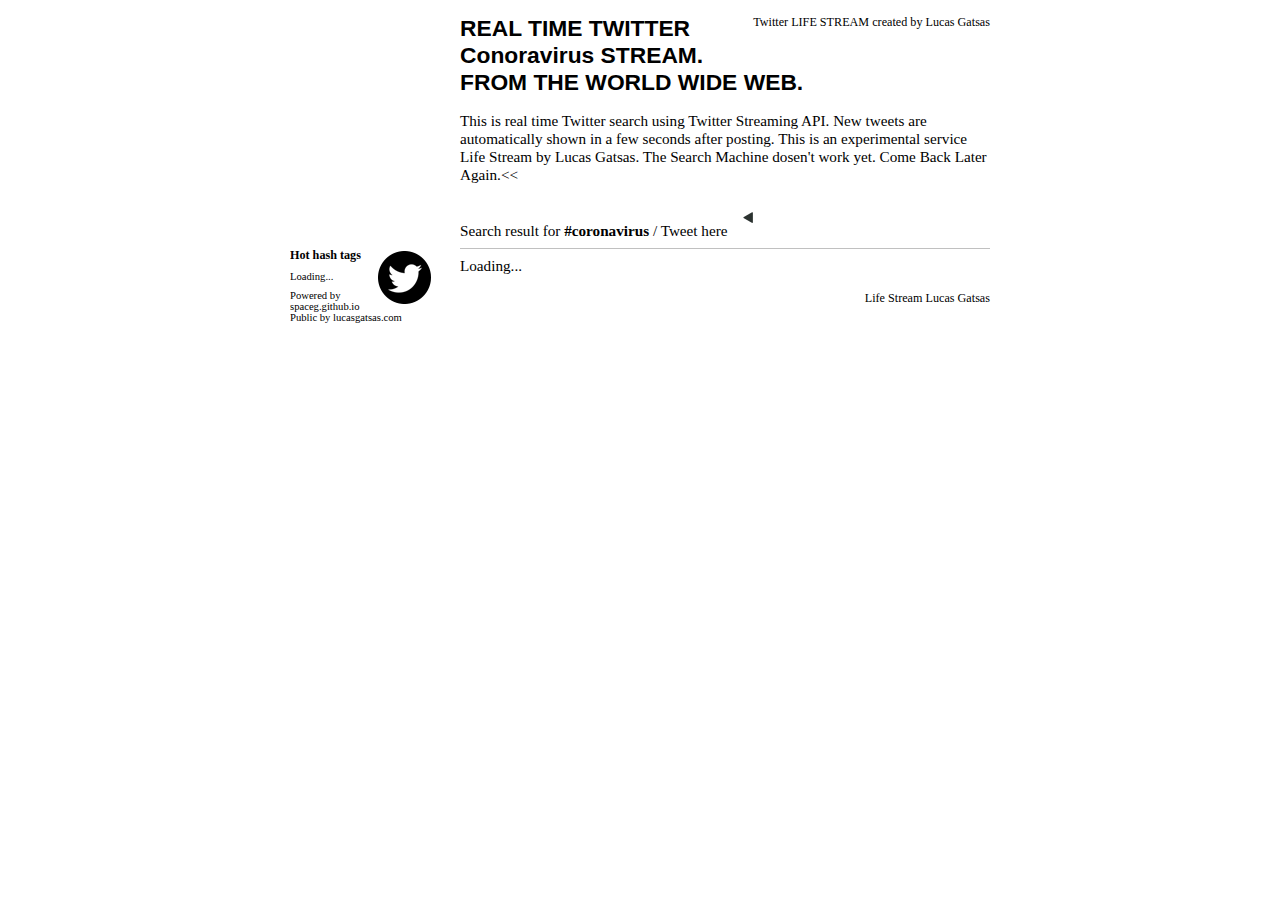
<file: index.html>
<!DOCTYPE html>

<html><head>
  <meta http-equiv="Content-Type" content="text/html; charset=utf-8">
  <!-- For Android/iOS -->
  <meta name="viewport" content="width=device-width">
    <meta name="description" content="This is real time Twitter search using Twitter Streaming API.
      New tweets are automatically shown in a few seconds after posting.">
  <title>Tweet Search Stream</title>
  <link href="css/default.css" rel="stylesheet" type="text/css">
  <!--
  <script type='text/javascript' 
        src='http://getfirebug.com/releases/lite/1.2/firebug-lite-compressed.js'></script>
  -->
  <script type="text/javascript" src="https://www.google.com/jsapi"></script>
  <script type="text/javascript" src="https://gimite.net/js/jquery_create_element_tree.js"></script>
  <script type="text/javascript" src="js/swfobject.js"></script>
  <script type="text/javascript" src="js/web_socket.js"></script>
  <script type="text/javascript">
    var vars = {"query":"#coronavirus OR #china OR #virus OR #corona ","lang":"en","web_socket_url":"wss:\/\/conoravirus.github.io\/"};
  </script>
  <script type="text/javascript" src="js/search.js"></script>
  <script type="text/javascript">
    
    google.setOnLoadCallback(onLoad);
    
    function onLoad() {
      initialize();
    }
    
  </script>
</head><body>
  
  <div class="page">
    
    <div class="header">
      <a href="/?hl=ja">
          Twitter LIFE STREAM created by <a href="https://spaceg.github.io">Lucas Gatsas</a>
      </a>
    </div>
    
    <h1 class="center-column">
      <a class="g-font" href="https://spaceg.github.io"><span class="g-pink"> REAL TIME TWITTER Conoravirus STREAM.<br>  FROM THE WORLD WIDE WEB.</span></a></h1>
    
    <form class="query-form center-column" action="/search" method="GET">
        <p>
            This is real time Twitter search using Twitter Streaming API.
            New tweets are automatically shown in a few seconds after posting.
            This is an experimental service Life Stream by Lucas Gatsas. The Search Machine dosen't work yet. Come Back Later Again.&lt;&lt;
        </p>
      <div>
     <!-- Coming Soon  <input type="text" id="query-field" name="q" value="" size="30"
          placeholder="#hashtag or keyword">
        <input type="hidden" name="hl" value="en">
        <input type="submit" value="Search">-->  
      </div>
    </form>
    
      <div class="summary center-column">
        
        <div>
            Search result for <span class="query"><strong>#coronavirus</strong>  </span>
          <span id="tps"></span>
            /
            <a href="https://twitter.com" id="show-update-link">
              Tweet here  </a><!--
              --><img src="tryon_side_by_side_left_arrow-9fb79564639041883b0653faa7d03229.png">
          
        </div>
        
          <div id="update" style="display: none;">
              <form action="/login" method="POST">
                <div>
                    You can tweet in this page if you sign in with your Twitter account. Take #hashtag #conoravirus
                    <a href="https://twitter.com" id="show-update-link">
                      Login into Your Twitter Account  </a>
                </div>
                <div>
               <!--  <input type="hidden" name="redirect" value="/?hl=en&amp;show_update=true">
                  <input type="image" src="/images/sign-in-with-twitter-d.png"> -->  
                </div>
              </form>
          </div>
        
      </div>
    
    <div class="container">
      
      <div id="left-column" class="left-column">
        <div class="buzz-nav"><img id="close-left-button" src="twittericonsec.png" title="Hide hot words"></div>
        <div class="buzz-title">
            Hot hash tags
        </div>
        <div id="buzz" class="buzz">Loading...</div>
        <div class="buzz-footer">
          <div>Powered by <a href="https://github.com/spaceg" target="_blank">spaceg.github.io</a></div>
          <div>Public  by <a href="https://spaceg.github.io" target="_blank">lucasgatsas.com</a></div>
        </div>
      </div>
      
        
        <div id="error-bar" class="error center-column" style="display: none;">
          <span id="error-message"></span>
          <a href="#" id="retry-link">
              Retry
          </a>
        </div>
        
        <div class="result-container">
          <div id="result" class="result">
            <div id="result-message" class="result-message">Loading...</div>
          </div>
        </div>
        
      
    </div>
    
    <div class="footer">
      Life Stream <a href="https://www.spaceg.github.io" target="_blank">Lucas Gatsas</a> 
    </div>
    
  </div>
  
</body></html>
</file>
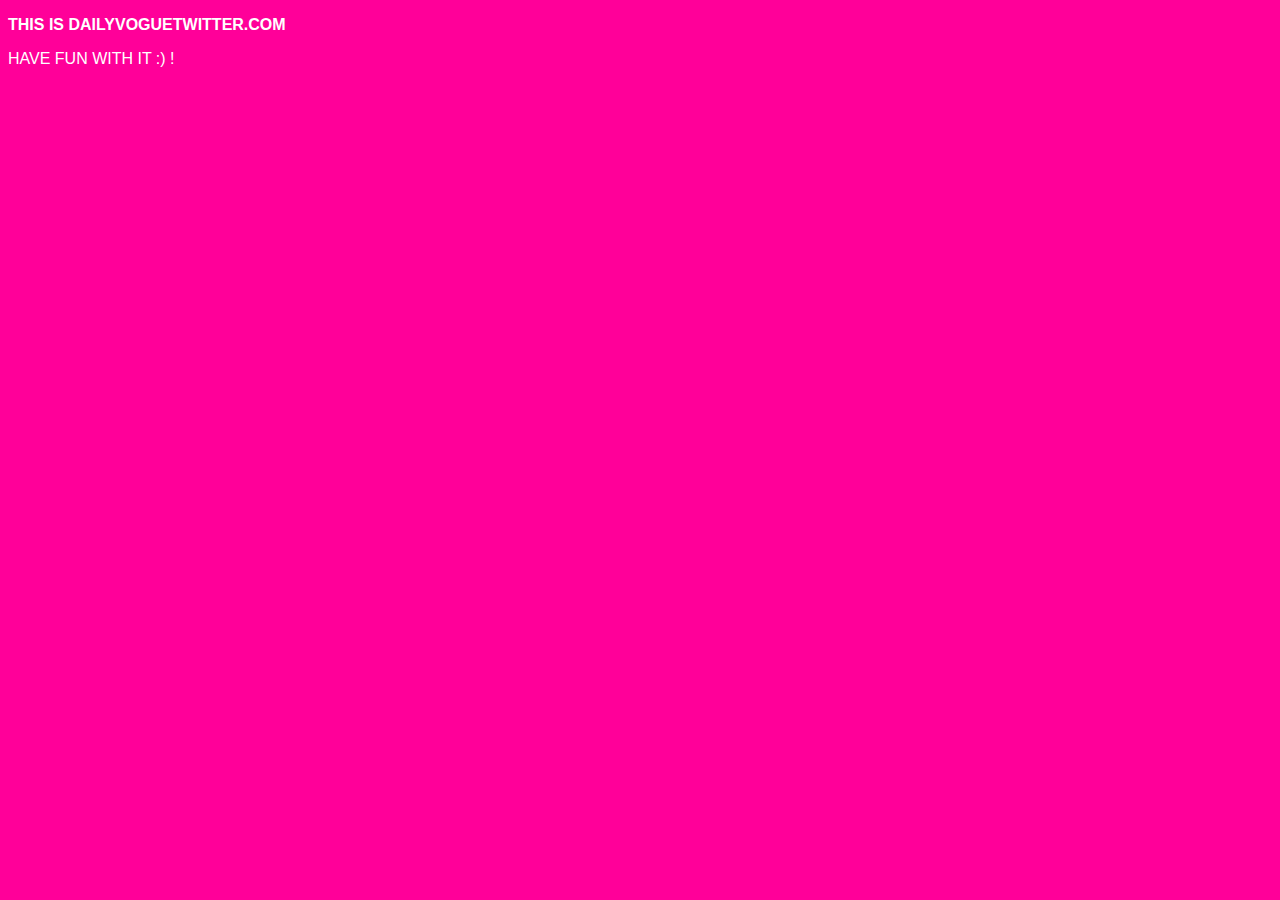
<file: mini-twitter-feed-1/ie01.html>
<!DOCTYPE html PUBLIC "-//W3C//DTD XHTML 1.0 Transitional//EN" "http://www.w3.org/TR/xhtml1/DTD/xhtml1-transitional.dtd">
<html xmlns="http://www.w3.org/1999/xhtml">
<head>
<meta http-equiv="Content-Type" content="text/html; charset=UTF-8" />
<title>daily</title>
<style type="text/css">
a {
	font-family: Arial, Helvetica, sans-serif;
	font-size: 14px;
	color: #FFF;
	font-style: italic;
}
a:visited {
	color: #FFF;
}
a:hover {
	color: #F6C;
}
a:active {
	color: #F6F;
}
.G {
	font-family: Arial, Helvetica, sans-serif;
}
.G13 {
	font-weight: bold;
}
</style>
</head>

<body bgcolor="#FF0099" text="#FFFFFF" link="#FF99CC" vlink="#FF99CC" alink="#D6D6D6" class="G">
<p class="G13">THIS IS DAILYVOGUETWITTER.COM
</p>
<p>HAVE FUN WITH IT :) ! </p>
<p>&nbsp;</p>
<p>&nbsp;</p>
</body>
</html>
</file>
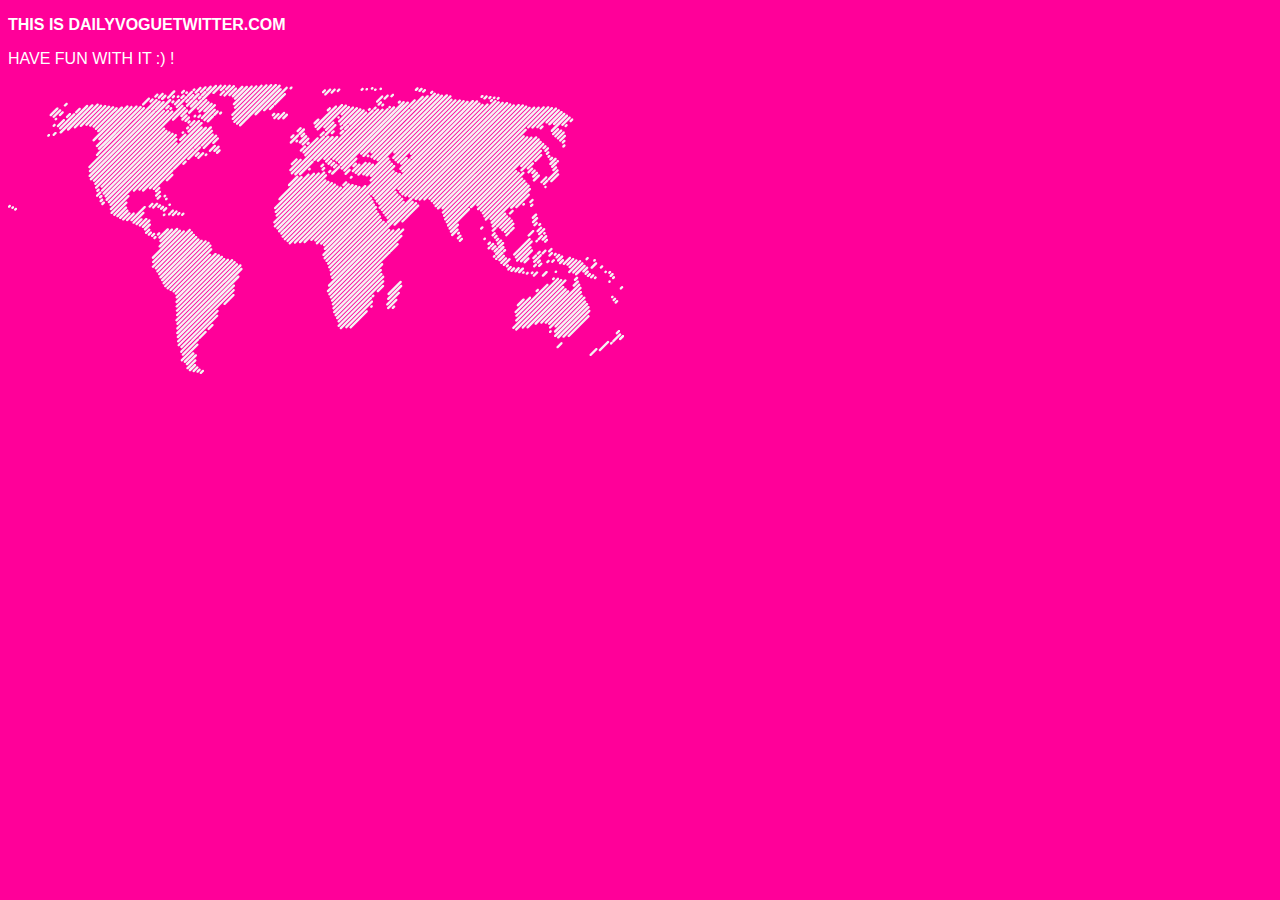
<file: mini-twitter-feed-1/ie02.html>
<!DOCTYPE html PUBLIC "-//W3C//DTD XHTML 1.0 Transitional//EN" "http://www.w3.org/TR/xhtml1/DTD/xhtml1-transitional.dtd">
<html xmlns="http://www.w3.org/1999/xhtml">
<head>
<meta http-equiv="Content-Type" content="text/html; charset=UTF-8" />
<title>daily</title>
<style type="text/css">
a {
	font-family: Arial, Helvetica, sans-serif;
	font-size: 14px;
	color: #FFF;
	font-style: italic;
}
a:visited {
	color: #FFF;
}
a:hover {
	color: #F6C;
}
a:active {
	color: #F6F;
}
.G {
	font-family: Arial, Helvetica, sans-serif;
}
.G13 {
	font-weight: bold;
}
</style>
</head>

<body bgcolor="#FF0099" text="#FFFFFF" link="#FF99CC" vlink="#FF99CC" alink="#D6D6D6" class="G">
<p class="G13">THIS IS DAILYVOGUETWITTER.COM
</p>
<p>HAVE FUN WITH IT :) !</p>
<p><img src="world_map_45degrees.png" width="616" height="290" /></p>
</body>
</html>
</file>
<file: css/default.css>
/*
  Copyright: Hiroshi Ichikawa <http://gimite.net/en/>
  License: New BSD License
*/

body {
  font-size: 95%;
    color: #000;
}

h1 {
  font-size: 150%;
    color: #000;
}

a {
  text-decoration: none;
    color: #000;
}

a:hover {
	text-decoration: underline;
	color: #000;
}

img {
  border: 0px;
}

.page {
	max-width: 700px;
	/* centering */
	margin-left: auto;
	margin-right: auto;
}

.header {
  float: right;
  font-size: 80%;
}

.logo {
  vertical-align: middle;
}

.title {
  color: #000;
}

.left-column {
  float: left;
  width: 150px;
  overflow: hidden;
}

.center-column {
	margin-left: 170px;
	margin-right: 0px;
	color: #000;
}

.center-column.left-hidden {
  margin-left: 0px;
  margin-right: 0px;
}

.ustream-left-column {
  float: left;
  width: 480px;
  overflow: hidden;
}

.ustream-right-column {
  margin-left: 500px;
  margin-right: 100px;
}

.video-container {
  overflow: hidden;
  z-index: 1;
}

.overlay-container {
  position: absolute;
  overflow: hidden;
}

.overlay {
  position: absolute;
  font-size: 120%;
  font-weight: bold;
    color: #000080;
  white-space: nowrap;
  z-index: 2;
}

.buzz-nav {
  float: right;
}

.buzz-title {
	font-weight: bold;
	font-size: 80%;
	margin-bottom: 8px;
	color: #000000;
}

.buzz {
	font-size: 70%;
	white-space: nowrap;
	vertical-align: middle;
	color: #000000;  
}

.buzz-icon {
  margin-right: 4px;
}

.buzz-footer {
  font-size: 70%;
  margin-top: 8px;
}

.summary {
}

.query {
	font-weight: bold;
	color: #000000;
}

.result-container {
  margin-left: 170px;
    margin-right: 0px;
  margin-top: 8px;
  border-top: 1px solid silver;
  overflow: hidden;
}

.result-container.left-hidden {
  margin-left: 0px;
  margin-right: 0px;
}

.result {
  position: relative;
}

.result-message {
  padding-top: 8px;
  padding-bottom: 8px;
}

.status {
  position: relative;
  background-color: white;
}

.status-inner {
  padding-top: 8px;
  padding-bottom: 8px;
  border-bottom: 1px solid silver;
}

.thumbnail {
  float: left;
}

.thumbnail-img {
  width: 48px;
  height: 48px;
  border: 0px;
}

.status-body {
  margin-left: 54px;
}

.author {
  font-weight: bold;
  font-color:   color: #000080;
}

.meta {
  font-size: 70%;
  color: gray;
}

.meta a {
  color: gray;
}

.entry-date {
  color: gray;
}

.status-footer {
  clear: left;
}

.error {
  color: red;
  border: 1px solid red;
  padding: 8px;
  background-color: #ffe0e0;
  text-align: center;
}

.single-column {
  margin-left: 0px;
  margin-right: 0px;
}

.login-button {
  border: 0px;
}

.footer {
  float: right;
  font-size: 80%;
  margin-top: 8px;
}
.g {
	color: #FF33CC;
}
.g2013 {
	color: #FF33CC;
}
.g-font {
	font-family: Arial, Helvetica, sans-serif;
	  color: #000;
}
.g-pink {
	color: #000;
}
.g-black {
	color: #333;
}
</file>
